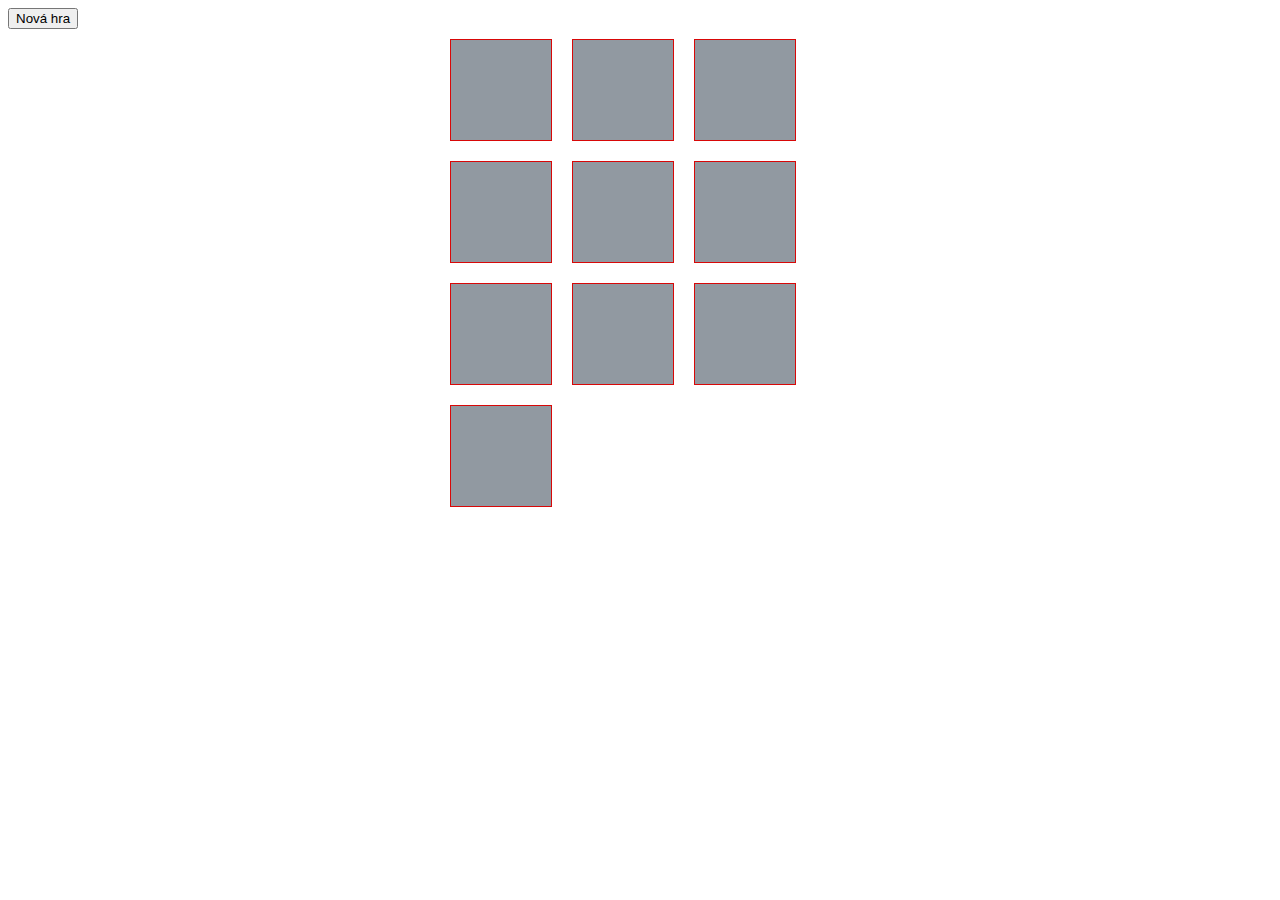
<file: nova_strana.html>
<!DOCTYPE html>
<html lang="en">
<head>
    <meta charset="UTF-8">
    <meta http-equiv="X-UA-Compatible" content="IE=edge">
    <meta name="viewport" content="width=device-width, initial-scale=1.0">
    <title>Document</title>
    <link rel="stylesheet" href="style.css">
    <script src="script.js"></script>
</head>
<body>
    <div class="controls">
        <button onclick="myFunction()">Nová hra</button>
    </div>
</div>
    <div class="cards">
        <div class="card">
            <img src="[data-uri]" src="https://skolakov.eu/prvouka/2-trida/podzim-v-prirode/druhy-zeleniny/mrkev.jpg" alt="Obrázek 1" height="100px">
        </div>
        <div class="card">
            <img src="[data-uri]" src="https://www.receptyonline.cz/data/pics/encyklopedie-zeleniny/lilek3.jpg" alt="Obrázek 2" height="100px">
        </div>
        <div class="card">
            <img src="[data-uri]" src="https://skolakov.eu/prvouka/2-trida/podzim-v-prirode/druhy-zeleniny/mrkev.jpg" alt="Obrázek 3" height="100px">
        </div>
        <div class="card">
            <img src="[data-uri]" src="https://www.receptyonline.cz/data/pics/encyklopedie-zeleniny/lilek3.jpg" alt="Obrázek 4" height="100px">
        </div>
        <div class="card">
            <img src="[data-uri]" src="https://eshop.sklizeno.cz/data/images/product/498x498/400/400762_1.jpg?-62167222664" alt="Obrázek 5" height="100px">
        </div>
        <div class="card">
            <img src="[data-uri]" src="https://www.koba-zahrada.cz/assets/image/2668-size4.jpg" alt="Obrázek 6" height="100px">
        </div>
        <div class="card">
            <img src="[data-uri]" src="https://www.plnalednice.cz/fotky91537/fotos/_vyr_4928_cibule.jpg" alt="Obrázek 7" height="100px">
        </div>
        <div class="card">
            <img src="[data-uri]" src="https://eshop.sklizeno.cz/data/images/product/498x498/400/400762_1.jpg?-62167222664" alt="Obrázek 8" height="100px">
        </div>
        <div class="card">
            <img src="[data-uri]" src="[data-uri]" src="https://www.plnalednice.cz/fotky91537/fotos/_vyr_4928_cibule.jpg" alt="Obrázek 9" height="100x" >
        </div>
        <div class="card">
            <img src="[data-uri]" src="https://www.koba-zahrada.cz/assets/image/2668-size4.jpg" alt="Obrázek 10" height="100px">
        </div>
    </div>
        </div>
</div>
</body>
</html>
</file>
<file: style.css>
.game-container {
    width: 500px;
    margin: 0 auto;
}
.cards {
    display: flex;
    flex-wrap: wrap;
    width: 400px;
    height: 300px;
    margin: 0 auto;
}
 
.card {
    width: 100px;
    height: 100px;
    margin: 10px;
    border: 1px solid rgb(216, 8, 8);
}
 
.card:hover {
    background-color: #eee;
}
.karta {
    width: 100px;
    height: 100px;
  }
  
  .karta.zadni {
    transform: rotate(180deg);
  }
</file>
